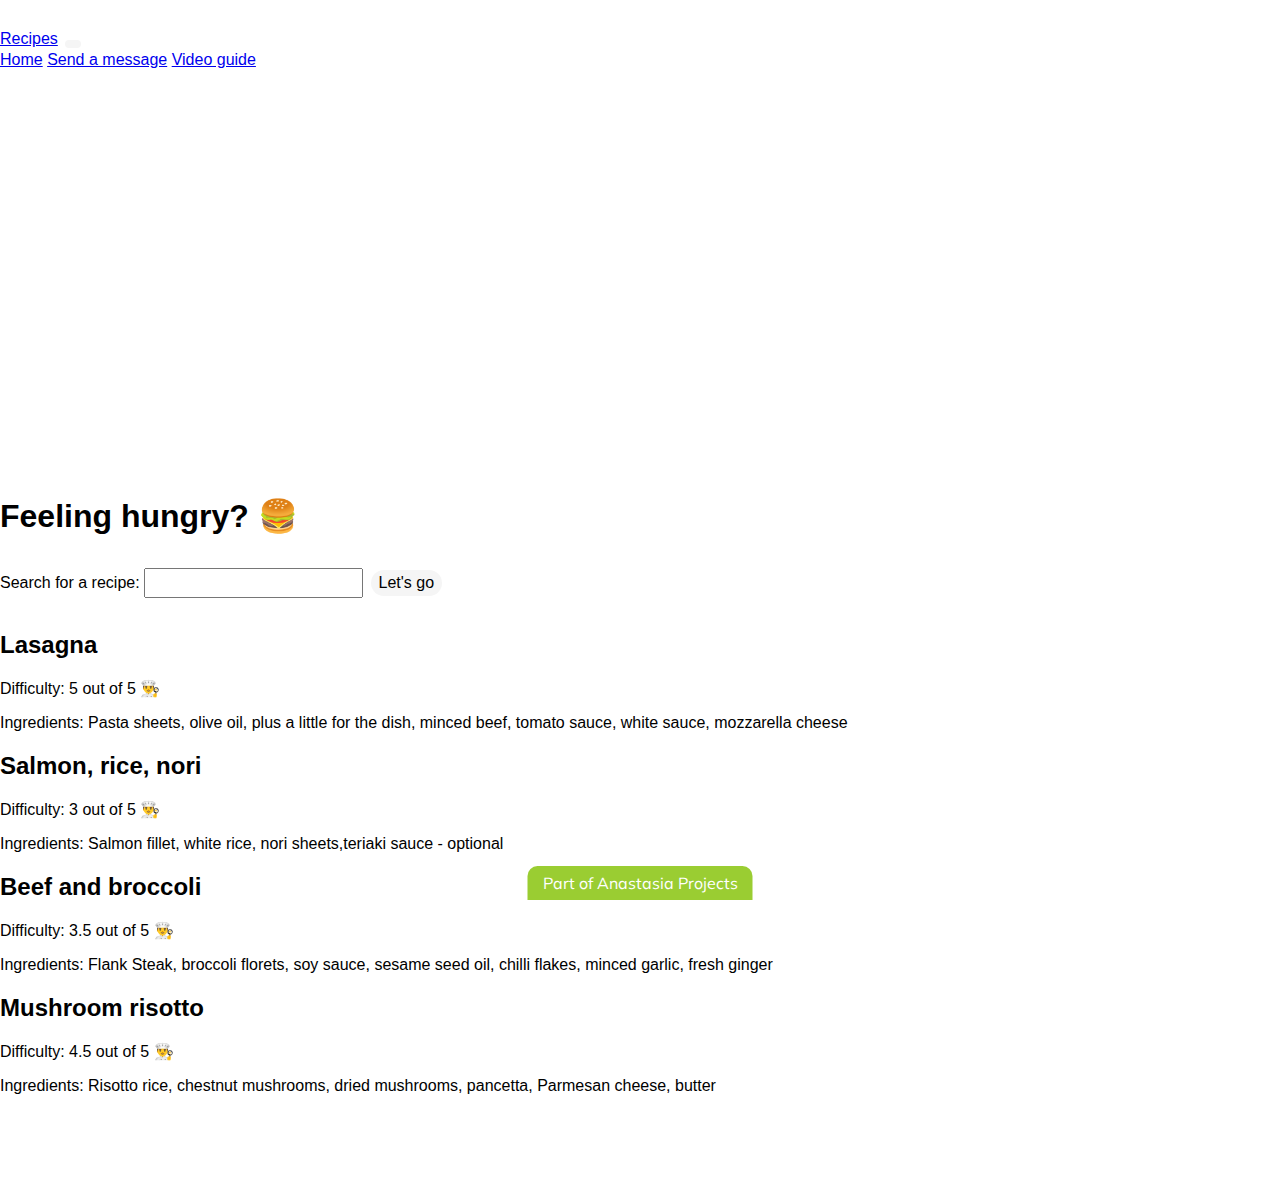
<file: index.html>
<!DOCTYPE html>
<html>
  <head>
    <title>Project</title>
    <link href="https://cdn.jsdelivr.net/npm/bootstrap@5.1.3/dist/css/bootstrap.min.css" rel="stylesheet" integrity="sha384-1BmE4kWBq78iYhFldvKuhfTAU6auU8tT94WrHftjDbrCEXSU1oBoqyl2QvZ6jIW3" crossorigin="anonymous">
    <link rel="stylesheet" href="./css/main.css">
    <meta name="viewport" content="width=device-width, initial-scale=1">
  </head>

  <!-- Navigation Bar-->
  <nav class="navbar navbar-expand-lg navbar-light bg-transparent">
    <div class="container-fluid">
      <a class="navbar-brand" href="./recipes.html">Recipes</a>
      <button class="navbar-toggler" type="button" data-bs-toggle="collapse" data-bs-target="#navbarNavAltMarkup" aria-controls="navbarNavAltMarkup" aria-expanded="false" aria-label="Toggle navigation">
        <span class="navbar-toggler-icon"></span>
      </button>
      <div class="collapse navbar-collapse" id="navbarNavAltMarkup">
        <div class="navbar-nav">
          <a class="nav-link active" aria-current="page" href="./index.html">Home</a>
          <a class="nav-link" href="./about.html">Send a message</a>
          <a class="nav-link" href="https://www.youtube.com/user/gordonramsay">Video guide</a>
        </div>
      </div>
    </div>
  </nav>

<header>
  <div class="title">
    <h1><b>Recipe Generator</b></h1>
    <p>~ Project ~</p>
  </div>
</header>
 
  <!-- Recipe Search-->
  <body>
    <section class="container">
      <h1> Feeling hungry? 🍔 </h1>
    
    <section class="container">
      <form>
        <label for="search">Search for a recipe:</label>
        <input type="text" name="search" id="searchInput">
        <button type="button" onClick="showResults()">Let's go</button>
      
    </form>
    <section id="results"></section>
  </main>
  <script src="./js/app.js"></script>

</body>
</html>

  
    <!-- SOCIAL PANEL HTML -->
    
    <div class="floating-text">
      Part of <a href="https://www.google.co.uk/" target="_blank">Anastasia Projects</a>
    </div> 

</body>
</html>
</file>
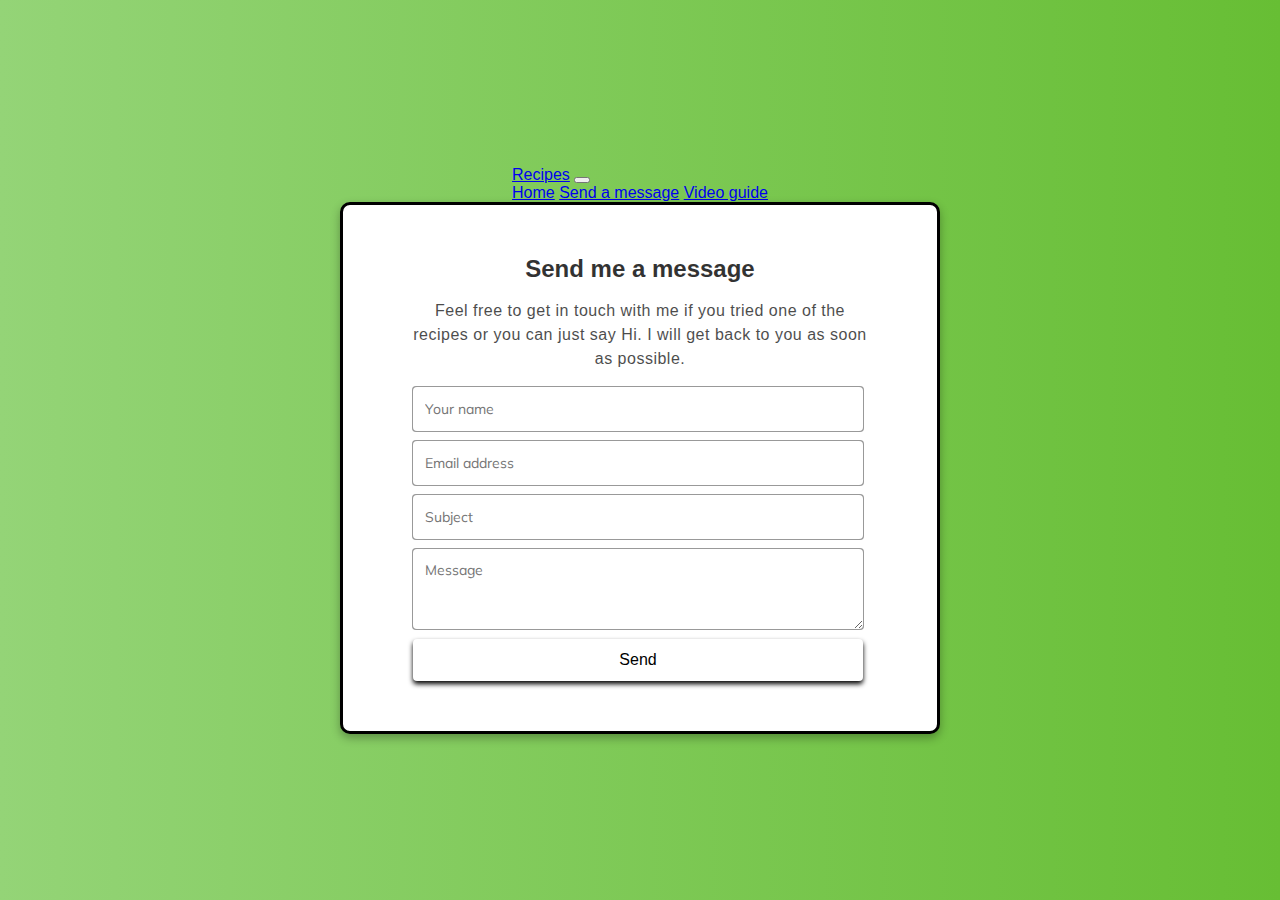
<file: about.html>
<!DOCTYPE html>
<html>
  <head>
    <title>Project</title>
    <link href="https://cdn.jsdelivr.net/npm/bootstrap@5.1.3/dist/css/bootstrap.min.css" rel="stylesheet" integrity="sha384-1BmE4kWBq78iYhFldvKuhfTAU6auU8tT94WrHftjDbrCEXSU1oBoqyl2QvZ6jIW3" crossorigin="anonymous">
    <link rel="stylesheet" href="./css/about.css">
    <meta name="viewport" content="width=device-width, initial-scale=1">
  </head>

<!-- Navigation Bar-->
<nav class="navbar navbar-expand-lg navbar-light bg-transparent">
    <div class="container-fluid">
      <a class="navbar-brand" href="./recipes.html">Recipes</a>
      <button class="navbar-toggler" type="button" data-bs-toggle="collapse" data-bs-target="#navbarNavAltMarkup" aria-controls="navbarNavAltMarkup" aria-expanded="false" aria-label="Toggle navigation">
        <span class="navbar-toggler-icon"></span>
      </button>
      <div class="collapse navbar-collapse" id="navbarNavAltMarkup">
        <div class="navbar-nav">
          <a class="nav-link active" aria-current="page" href="./index.html">Home</a>
          <a class="nav-link" href="./about.html">Send a message</a>
          <a class="nav-link" href="https://www.youtube.com/user/gordonramsay">Video guide</a>
        </div>
      </div>
    </div>
  </nav>

  <body>
    <script src="./js/about.js"></script>
  <div class="contact-container">
	<h2>Send me a message</h2>
	<p>
		Feel free to get in touch with me if you tried one of the recipes or you can just say Hi. I will get back to you as soon as possible.
	</p>
	<form id="form">
		<div class="wrapper">
			<input type="text" placeholder="Your name"/>
			<div class="gradient-bg"></div>
		</div>
		<div class="wrapper">
			<input type="email" placeholder="Email address" />
			<div class="gradient-bg"></div>
		</div>
		<div class="wrapper">
			<input type="text" placeholder="Subject">
			<div class="gradient-bg"></div>
		</div>
		<div class="wrapper wrapper-big">
			<textarea placeholder="Message"></textarea>
			<div class="gradient-bg"></div>
		</div>
		<button>Send</button>
	</form>
</div>


</body>
</file>
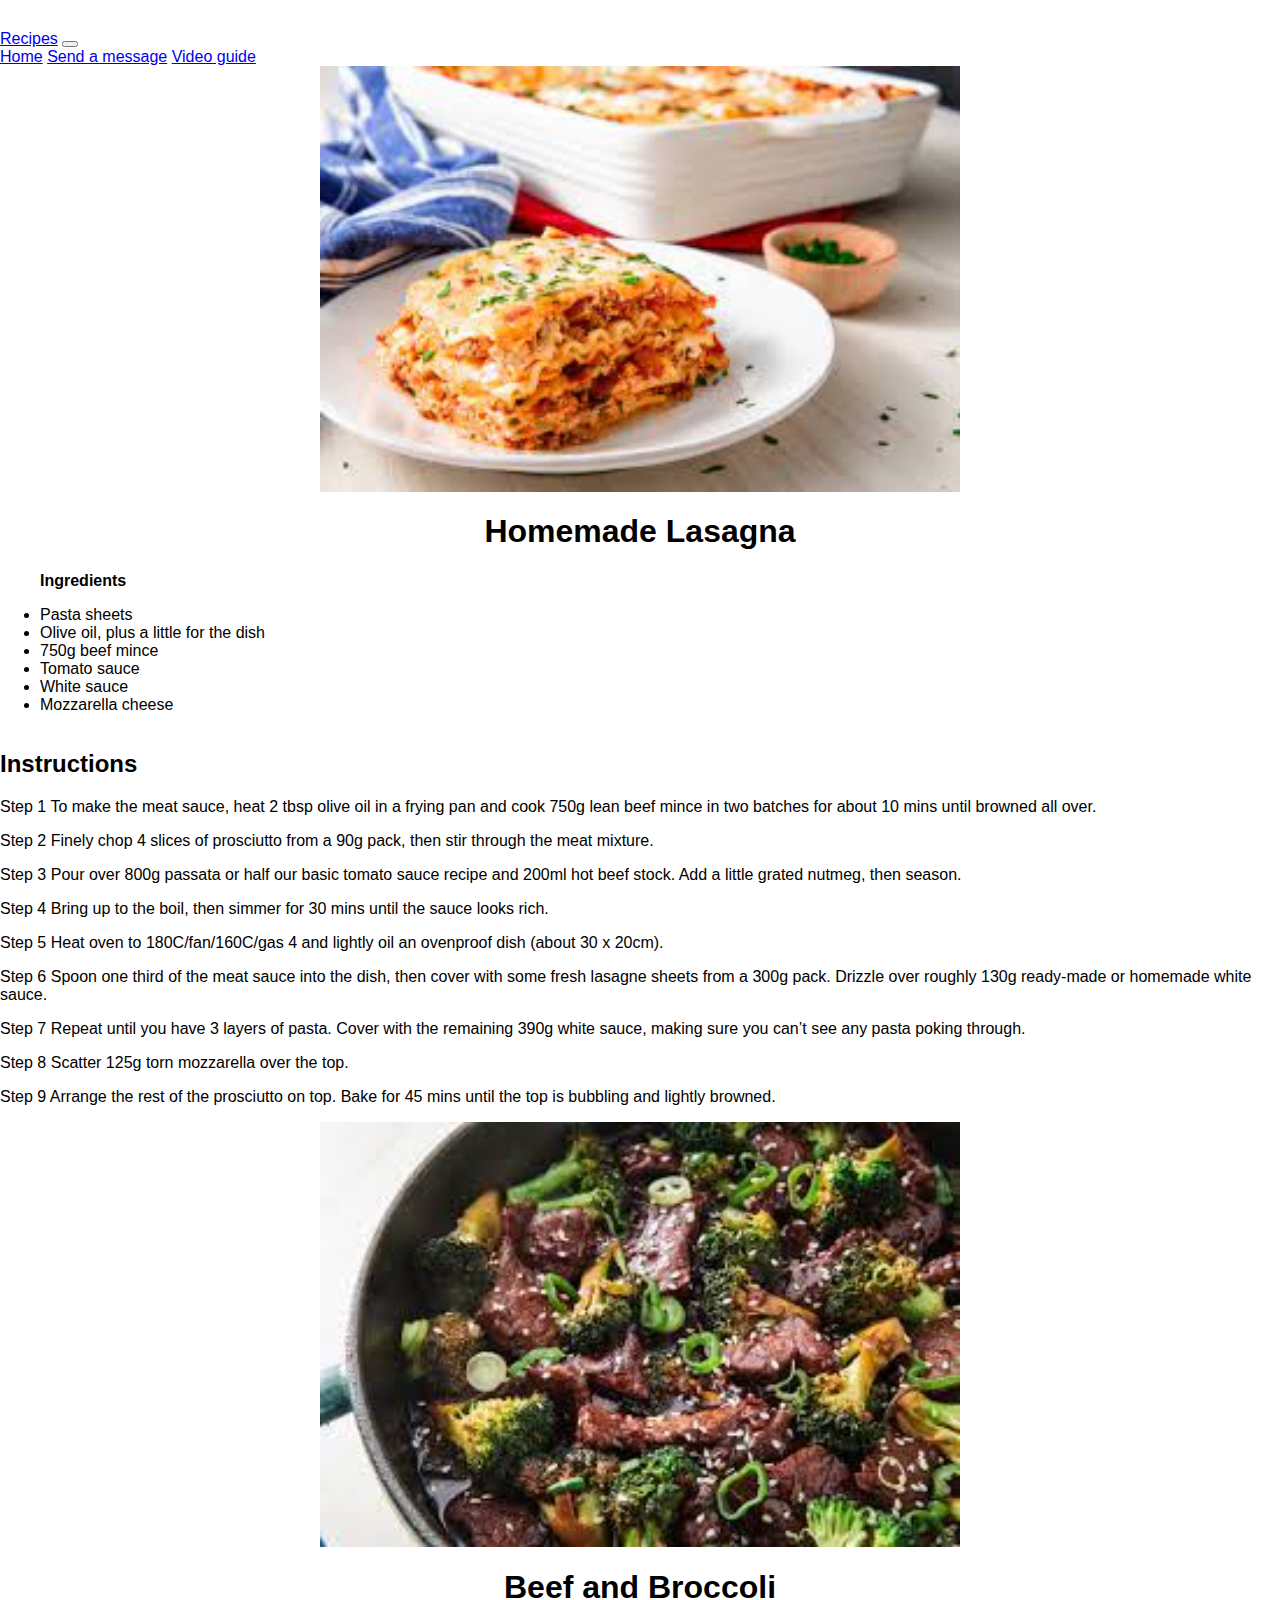
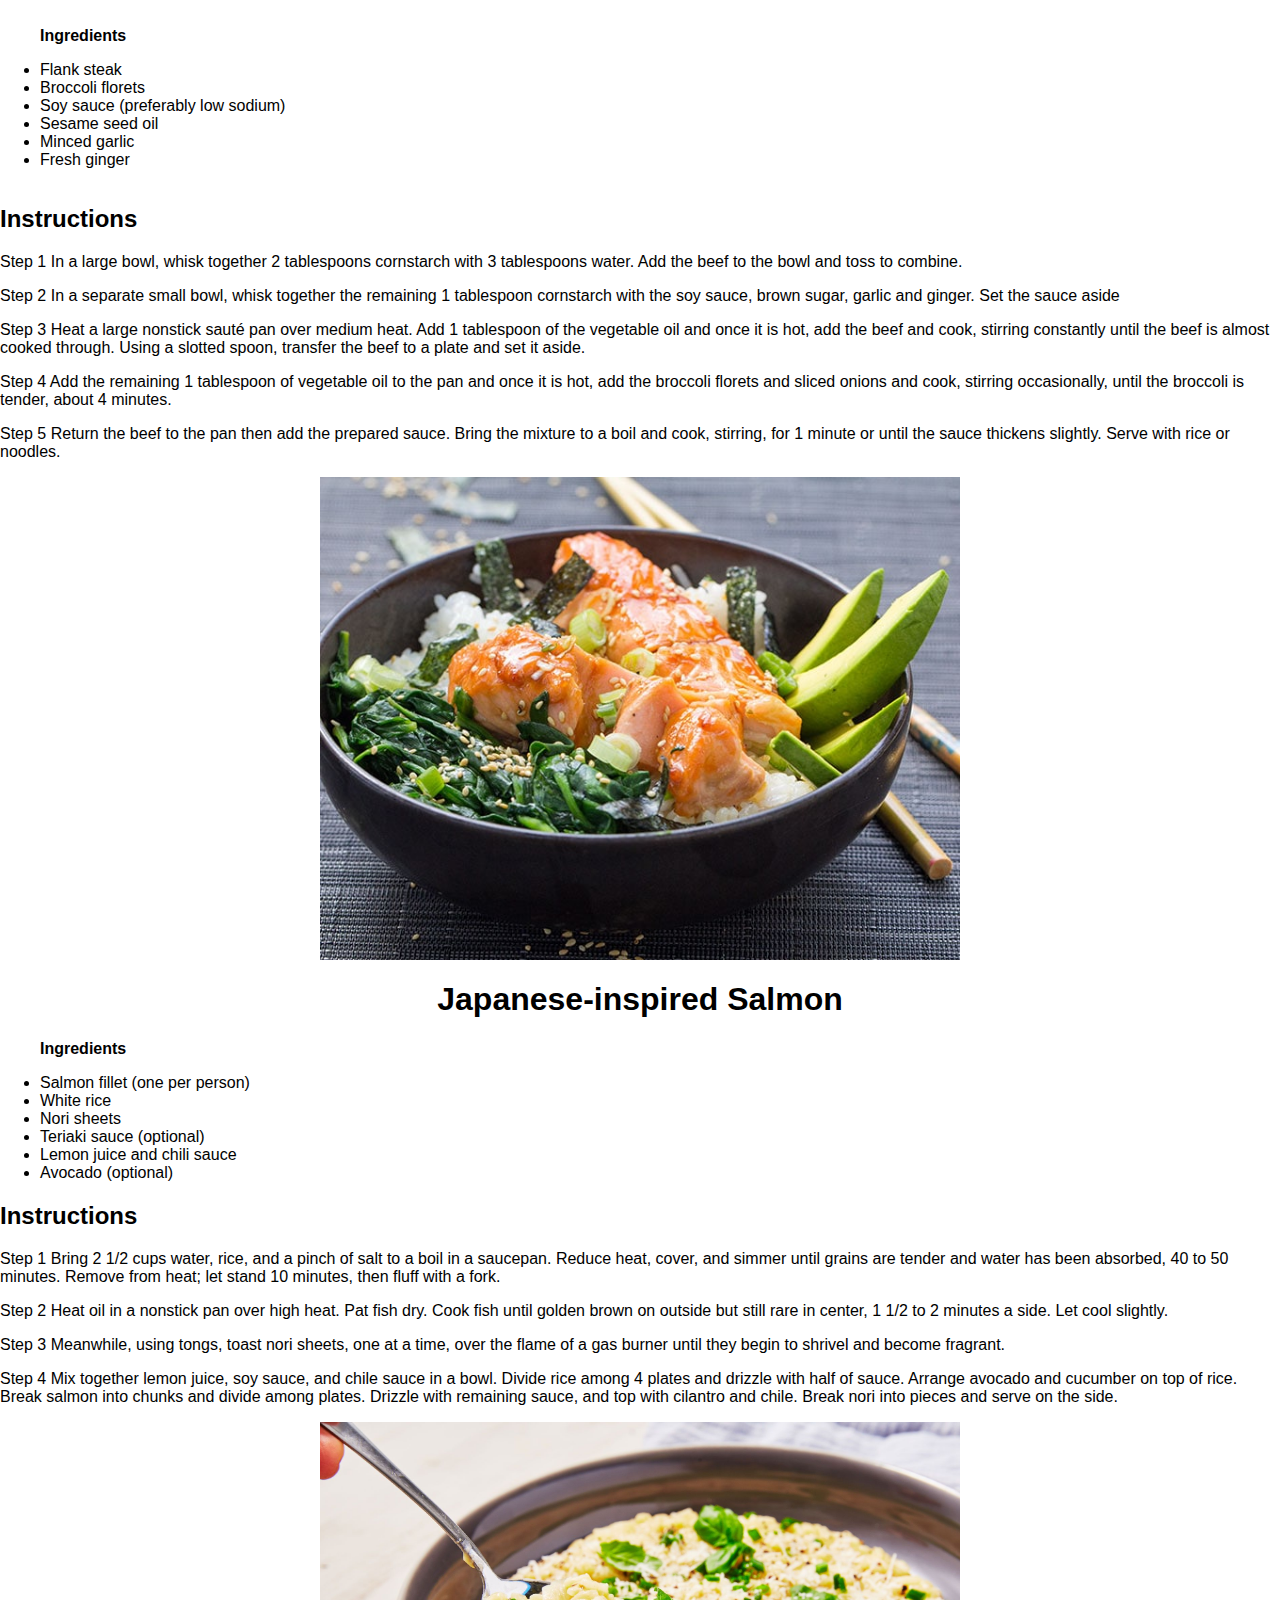
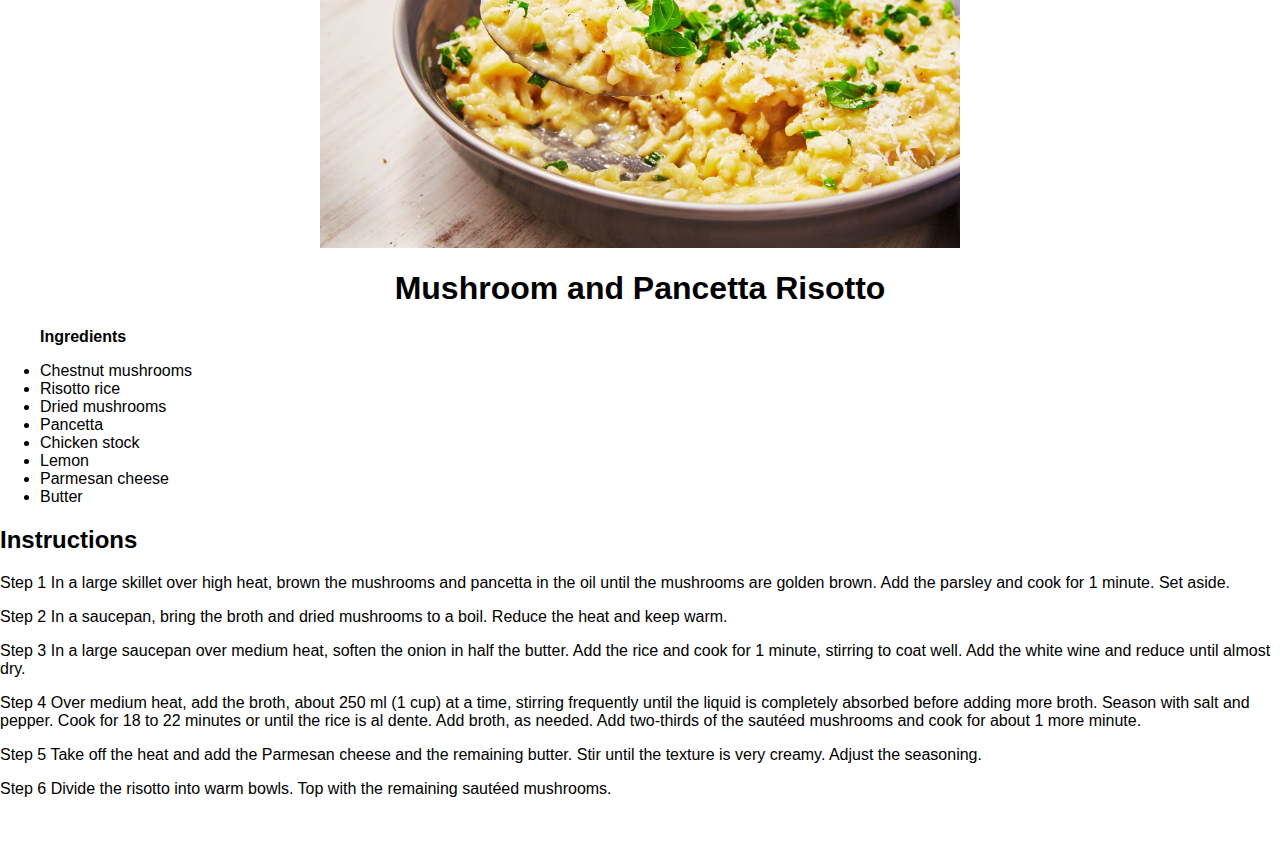
<file: recipes.html>
<!DOCTYPE html>
<html>
  <head>
    <title>Project</title>
    <link href="https://cdn.jsdelivr.net/npm/bootstrap@5.1.3/dist/css/bootstrap.min.css" rel="stylesheet" integrity="sha384-1BmE4kWBq78iYhFldvKuhfTAU6auU8tT94WrHftjDbrCEXSU1oBoqyl2QvZ6jIW3" crossorigin="anonymous">
    <link rel="stylesheet" href="./css/recipes.css">
    <meta name="viewport" content="width=device-width, initial-scale=1">
  </head>

  <!-- Navigation Bar-->
  <nav class="navbar navbar-expand-lg navbar-light bg-transparent">
    <div class="container-fluid">
      <a class="navbar-brand" href="#">Recipes</a>
      <button class="navbar-toggler" type="button" data-bs-toggle="collapse" data-bs-target="#navbarNavAltMarkup" aria-controls="navbarNavAltMarkup" aria-expanded="false" aria-label="Toggle navigation">
        <span class="navbar-toggler-icon"></span>
      </button>
      <div class="collapse navbar-collapse" id="navbarNavAltMarkup">
        <div class="navbar-nav">
          <a class="nav-link active" aria-current="page" href="./index.html">Home</a>
          <a class="nav-link" href="./about.html">Send a message</a>
          <a class="nav-link" href="https://www.youtube.com/user/gordonramsay">Video guide</a>
        </div>
      </div>
    </div>
  </nav>

  <!-- Main text-->
  <body>
  <section class="container">
    <img src="./lasagna.jpeg" class="img-thumbnail" alt="Lasagna">
    <h1>Homemade Lasagna</h1>
    <ul class="lasagna"> 
      <p> <strong>Ingredients</strong></p>
      <li>Pasta sheets</li>
      <li>Olive oil, plus a little for the dish</li>
      <li>750g beef mince</li>
      <li>Tomato sauce</li>
      <li>White sauce</li>
      <li>Mozzarella cheese</li>
      </ul>
      </section>

      <section class="container">
        <h2>Instructions</h2>
        
     <p>Step 1
        To make the meat sauce, heat 2 tbsp olive oil in a frying pan and cook 750g lean beef mince in two batches for about 10 mins until browned all over.
        </p>
      <p>Step 2
        Finely chop 4 slices of prosciutto from a 90g pack, then stir through the meat mixture.
      </p> 
      <p>Step 3
        Pour over 800g passata or half our basic tomato sauce recipe and 200ml hot beef stock. Add a little grated nutmeg, then season.
      </p> 
       <p> Step 4
        Bring up to the boil, then simmer for 30 mins until the sauce looks rich.
      </p> 
       <p>Step 5
        Heat oven to 180C/fan/160C/gas 4 and lightly oil an ovenproof dish (about 30 x 20cm).
      </p> 
       <p>Step 6
        Spoon one third of the meat sauce into the dish, then cover with some fresh lasagne sheets from a 300g pack. Drizzle over roughly 130g ready-made or homemade white sauce.
      </p>  
        <p>Step 7
        Repeat until you have 3 layers of pasta. Cover with the remaining 390g white sauce, making sure you can’t see any pasta poking through.
      </p>
       <p>Step 8
        Scatter 125g torn mozzarella over the top.
      </p>
       <p>Step 9
        Arrange the rest of the prosciutto on top. Bake for 45 mins until the top is bubbling and lightly browned.
      </p>
      </section>

   <section class="container">
      <img src="./beef.jpeg" class="img-thumbnail rounded mx-auto d-block" alt="Beef">
      <h1>Beef and Broccoli</h1>
      <ul class="beef">
        <p> <strong>Ingredients</strong></p>
          <li>Flank steak</li>
          <li>Broccoli florets</li>
          <li>Soy sauce (preferably low sodium)</li>
          <li>Sesame seed oil</li>
          <li>Minced garlic</li>
          <li>Fresh ginger</li>
          </ul>
          </section>
    <section class="container">
            <h2>Instructions</h2>
    <p>Step 1
      In a large bowl, whisk together 2 tablespoons cornstarch with 3 tablespoons water. Add the beef to the bowl and toss to combine.
    </p>
    <p>Step 2
      In a separate small bowl, whisk together the remaining 1 tablespoon cornstarch with the soy sauce, brown sugar, garlic and ginger. Set the sauce aside
    </p>
    <p>Step 3
      Heat a large nonstick sauté pan over medium heat. Add 1 tablespoon of the vegetable oil and once it is hot, add the beef and cook, stirring constantly until the beef is almost cooked through. Using a slotted spoon, transfer the beef to a plate and set it aside.
    </p>
    <p>Step 4
      Add the remaining 1 tablespoon of vegetable oil to the pan and once it is hot, add the broccoli florets and sliced onions and cook, stirring occasionally, until the broccoli is tender, about 4 minutes. 
    </p>
    <p>Step 5
      Return the beef to the pan then add the prepared sauce. Bring the mixture to a boil and cook, stirring, for 1 minute or until the sauce thickens slightly. Serve with rice or noodles. 
    </p>

  <section class="container">
    <img src="./salmon.jpeg" class="img-thumbnail" alt="Salmon">
        <h1>Japanese-inspired Salmon</h1>
        <ul class="salmon">
          <p> <strong>Ingredients</strong></p>
              <li>Salmon fillet (one per person)</li>
              <li>White rice</li>
              <li>Nori sheets</li>
              <li>Teriaki sauce (optional)</li>
              <li> Lemon juice and chili sauce</li>
              <li>Avocado (optional)</li>
        </ul>
              </section>

      <section class="container">
        <h2>Instructions</h2>
       <p>Step 1
        Bring 2 1/2 cups water, rice, and a pinch of salt to a boil in a saucepan. Reduce heat, cover, and simmer until grains are tender and water has been absorbed, 40 to 50 minutes. Remove from heat; let stand 10 minutes, then fluff with a fork.
       </p> 
       <p>Step 2
        Heat oil in a nonstick pan over high heat. Pat fish dry. Cook fish until golden brown on outside but still rare in center, 1 1/2 to 2 minutes a side. Let cool slightly.
       </p>
       <p>Step 3
        Meanwhile, using tongs, toast nori sheets, one at a time, over the flame of a gas burner until they begin to shrivel and become fragrant.
      </p> 
       <p>Step 4
        Mix together lemon juice, soy sauce, and chile sauce in a bowl. Divide rice among 4 plates and drizzle with half of sauce. Arrange avocado and cucumber on top of rice. Break salmon into chunks and divide among plates. Drizzle with remaining sauce, and top with cilantro and chile. Break nori into pieces and serve on the side.
       </p>
        
                

  <section class="container">
      <img src="./risotto.jpeg" class="img-thumbnail" alt="Risotto">
          <h1>Mushroom and Pancetta Risotto</h1>
            <ul class="risotto">
              <p> <strong>Ingredients</strong></p>
                  <li>Chestnut mushrooms</li>
                  <li>Risotto rice</li>
                  <li>Dried mushrooms</li>
                  <li>Pancetta</li>
                  <li>Chicken stock</li>
                  <li>Lemon</li>
                  <li>Parmesan cheese</li>
                  <li>Butter</li>
                  </ul>
                  </section>
                

<section class="container">
          <h2>Instructions</h2>
   <p>Step 1
    In a large skillet over high heat, brown the mushrooms and pancetta in the oil until the mushrooms are golden brown. Add the parsley and cook for 1 minute. Set aside.
   </p>
   <p>Step 2
    In a saucepan, bring the broth and dried mushrooms to a boil. Reduce the heat and keep warm.
   </p>
   <p>Step 3
    In a large saucepan over medium heat, soften the onion in half the butter. Add the rice and cook for 1 minute, stirring to coat well. Add the white wine and reduce until almost dry.
   </p>
   <p>Step 4
    Over medium heat, add the broth, about 250 ml (1 cup) at a time, stirring frequently until the liquid is completely absorbed before adding more broth. Season with salt and pepper. Cook for 18 to 22 minutes or until the rice is al dente. Add broth, as needed. Add two-thirds of the sautéed mushrooms and cook for about 1 more minute.
   </p>
   <p>Step 5
    Take off the heat and add the Parmesan cheese and the remaining butter. Stir until the texture is very creamy. Adjust the seasoning.  
   </p>
   <p>Step 6
    Divide the risotto into warm bowls. Top with the remaining sautéed mushrooms.
   </p>
                  </body>
</file>
<file: css/main.css>
@import url('https://fonts.googleapis.com/css?family=Muli&display=swap');


body {
  margin: 0;
  padding: 0;
  font-family: sans-serif;
  display: flex;
  flex-direction: column;
  align-items: flex;
	padding: 30px 0;
	min-height: 100vh;
}

header {
	background-image: url('https://images.unsplash.com/photo-1493770348161-369560ae357d?ixlib=rb-1.2.1&ixid=MnwxMjA3fDB8MHxwaG90by1wYWdlfHx8fGVufDB8fHx8&auto=format&fit=crop&w=1740&q=80');
	background-size: cover;
	background-position: center center;
	padding: 150px 0;
	position: relative;
	text-align: center;
	align-items: center;
	justify-content: center;
  }
  
  header:after {
	background-color: rgb(20, 20, 20) (0, 0, 0, 0.7);
	content: '';
	position: absolute;
	top: 0;
	left: 0;
	width: 100%;
	height: 100%;
  }
  
  header .title {
	color: white;
	position: relative;
	z-index: 1;
  }
  
  header .title h1 {
	margin: 0;
  }
  
  header .title p {
	margin: 10px 0;
  }


  main {
	margin: 2rem;
	  align-items: center;
	justify-content: center;
  }

h1 {
	justify-content: center;
	align-items: center;
}

section {
  margin: 2rem 0;
  align-items: center;
  justify-content: center;
}

input {
  font-size: 1rem;
  padding: .25rem;
}

button {
  font-size: 1rem;
  padding: .25rem .5rem;
  margin: 3px;
  border: none;
  border-radius: 50px;
  background-color: whitesmoke;
}



/* SOCIAL PANEL CSS */
.social-panel-container {
	position: fixed;
	right: 0;
	bottom: 80px;
	transform: translateX(100%);
	transition: transform 0.4s ease-in-out;
}

.social-panel-container.visible {
	transform: translateX(-10px);
}

.social-panel {	
	background-color: #fff;
	border-radius: 16px;
	box-shadow: 0 16px 31px -17px blue;
	border: 5px solid #001F61;
	display: flex;
	flex-direction: column;
	justify-content: center;
	align-items: center;
	font-family: 'Muli';
	position: relative;
	height: 169px;	
	width: 370px;
	max-width: calc(100% - 10px);
}

.social-panel button.close-btn {
	border: 0;
	color: #97A5CE;
	cursor: pointer;
	font-size: 20px;
	line-height: 0;
	height: auto;
	padding: 0;
	position: absolute;
	top: 5px;
	right: 5px;
}

.social-panel button.close-btn:focus {
	outline: none;
}

.social-panel p {
	background-color: yellowgreen;
	border-radius: 0 0 10px 10px;
	color: #fff;
	font-size: 14px;
	line-height: 18px;
	padding: 2px 17px 6px;
	position: absolute;
	top: 0;
	left: 50%;
	margin: 0;
	transform: translateX(-50%);
	text-align: center;
	width: 235px;
}

.social-panel p i {
	margin: 0 5px;
}

.social-panel p a {
	color: white;
	text-decoration: none;
}

.social-panel h4 {
	margin: 20px 0;
	color: #125729;	
	font-family: 'Muli';	
	font-size: 14px;	
	line-height: 18px;
	text-transform: uppercase;
}

.social-panel ul {
	display: flex;
	list-style-type: none;
	padding: 0;
	margin: 0;
}

.social-panel ul li {
	margin: 0 10px;
}

.social-panel ul li a {
	border: 1px solid #DCE1F2;
	border-radius: 50%;
	color: #001F61;
	font-size: 20px;
	display: flex;
	justify-content: center;
	align-items: center;
	height: 50px;
	width: 50px;
	text-decoration: none;
}

.social-panel ul li a:hover {
	border-color: #FF6A00;
	box-shadow: 0 9px 12px -9px #FF6A00;
}

.floating-btn {
	border-radius: 26.5px;
	background-color: yellowgreen;
	border: 1px solid yellowgreen;
	box-shadow: 0 16px 22px -17px #03153B;
	color: #fff;
	cursor: pointer;
	font-family: 'Muli';
	font-size: 16px;
	line-height: 20px;
	height: auto;
	padding: 12px 20px;
	position: fixed;
	bottom: 20px;
	right: 20px;
	z-index: 999;
	text-transform: none;
}

button.floating-btn:focus {
	color: white;
	outline: none;
}

button.floating-btn:hover {
	background-color: #ffffff;
	color: #006125;
}

.floating-text {
	background-color: yellowgreen;
	border-radius: 10px 10px 0 0;
	color: #fff;
	font-family: 'Muli';
	padding: 7px 15px;
	position: fixed;
	bottom: 0;
	left: 50%;
	transform: translateX(-50%);
}

.floating-text a {
	color: white;
	text-decoration: none;
}

@media screen and (max-width: 480px) {

	.social-panel-container.visible {
		transform: translateX(0px);
	}
	
	.floating-btn {
		right: 10px;
	}
}
</file>
<file: css/about.css>
@import url('https://fonts.googleapis.com/css?family=Muli&display=swap');
@media screen and (max-width: 600px) {
	.contact-container {
		padding: 20px 30px;
	}
}


nav {
	display: top;
	position: top;
	
}

* {
	box-sizing: border-box;
}

:root {
	--color-blue-1: rgb(148, 212, 119);
	--color-blue-2: rgb(103, 190, 52);
}

body {
	background: linear-gradient(to right, var(--color-blue-1), var(--color-blue-2));
	margin: 0;
  padding: 0;
  font-family: sans-serif;
  display: flex;
	flex-direction: column;
	justify-content: center;
	align-items: center;
	padding: 30px 0;
	min-height: 100vh;
}

.contact-container {
	background-color: #fff;
	border: 3px solid #000;
	display: center;
	border-radius: 10px;
	box-shadow: 0px 4px 10px rgba(0, 0, 0, 0.3);
	display: center;
	flex-direction: column;
	justify-content: center;
	align-items: center;
	padding: 50px 70px;
	text-align: center;
	width: 600px;
	max-width: 100%;
}

.contact-container h2 {
	margin: 0 0 10px;
	opacity: 0.8;
}

.contact-container p {
	opacity: 0.7;
	letter-spacing: 0.5px;
	line-height: 24px;
}

.contact-container form {
	width: 450px;
	max-width: 100%;
}

.contact-container .wrapper {
	position: relative;
	margin: 10px 0;
	height: 44px;
	width: 100%;
}

.contact-container .wrapper-big {
	height: 80px;
}

.contact-container input, .contact-container textarea {
	border: none;
	border-radius: 4px;
	font-family: 'Muli';
	font-size: 14px;
	padding: 12px;
	position: absolute;
	top: 0;
	left: 0;
	display: block;
	height: 100%;
	width: 100%;
	z-index: 10;
}

.contact-container input:focus, .contact-container textarea:focus {
	outline: 0;
}

.contact-container input:focus + .gradient-bg, .contact-container textarea:focus + .gradient-bg {
	background: linear-gradient(to right, var(--color-pink-1), var(--color-pink-2));
}

.contact-container .gradient-bg {
	background: #999;
	border-radius: 4px;
	position: absolute;
	top: -1px;
	left: -1px;
	width: calc(100% + 2px);
	height: calc(100% + 2px);
	z-index: 9;
}

.contact-container button {
	background: linear-gradient(to right, var(--color-pink-1), var(--color-pink-2));
	border: none;
	border-radius: 4px;
	box-shadow: 0 3px 5px black;
	color: black;
	display: block;
	font-size: 16px;
	padding: 12px;
	width: 100%;
}
</file>
<file: css/recipes.css>
body {
    margin: 0;
  padding: 0;
  font-family: sans-serif;
  display: flex;
  flex-direction: column;
  align-items: flex;
	padding: 30px 0;
	min-height: 100vh;
}

.images {
  display: flex;
  align-items: center;
  justify-content: center;
  flex-direction: row;
  padding: 100px 20px;
}


img {
  max-width: 100%;
  height: auto;
  display: block;
  margin-left: auto;
  margin-right: auto;
  width: 50%;
}

h1 {
	text-align: center;
	align-items: center;
	justify-content: center;
  font-size: xx-large;
}
</file>
